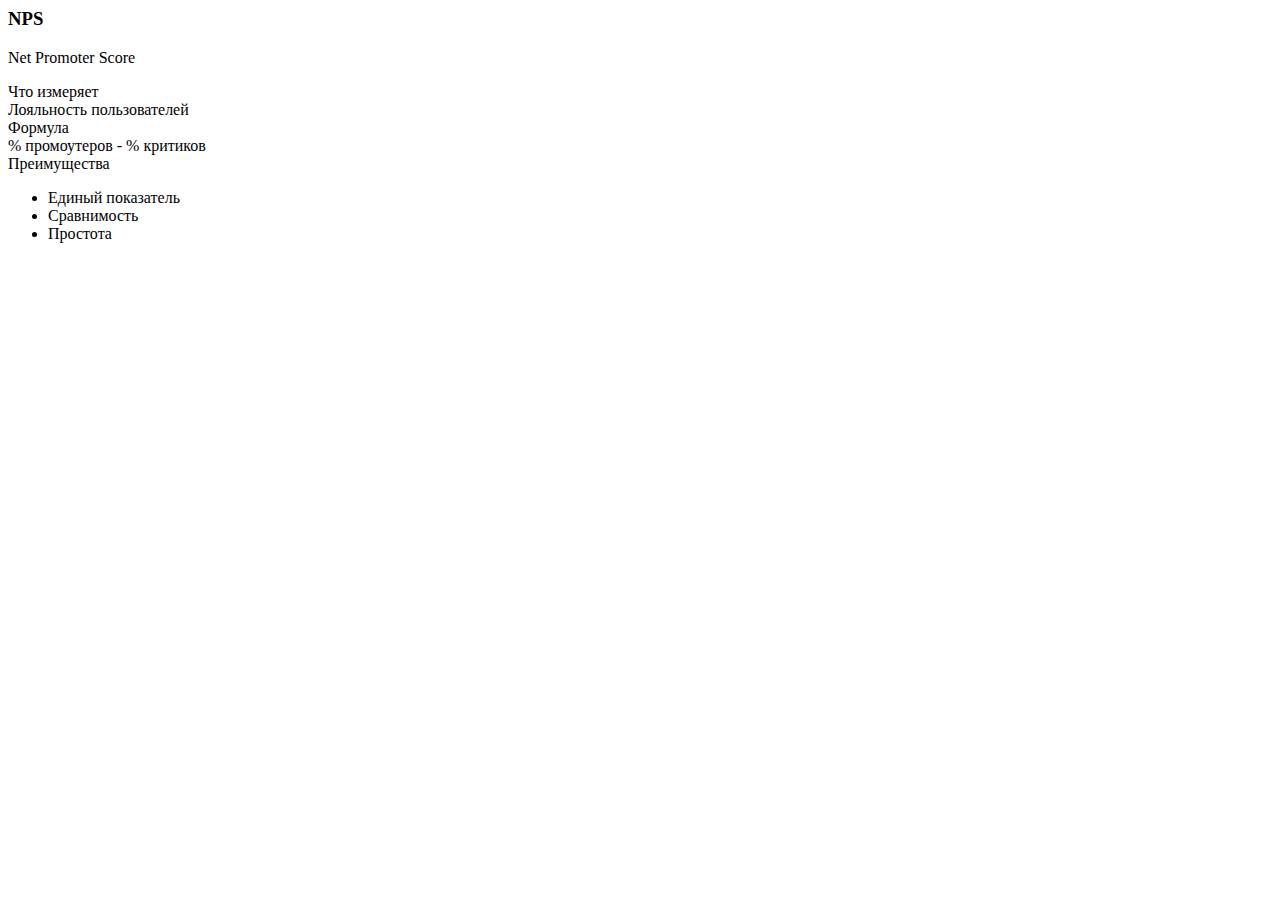
<file: npsindex.html>
<body>
<div class="metrics-grid">
    <div class="metrics-row">
        <div class="metric-cell">
            <div class="metric-container nps">
                <div class="metric-header">
                    <h3 class="metric-title">NPS</h3>
                    <p class="metric-subtitle">Net Promoter Score</p>
                </div>
                <div class="metric-content">
                    <div class="metric-row">
                        <div class="row-title">Что измеряет</div>
                        <div class="row-value">Лояльность пользователей</div>
                    </div>
                    <div class="metric-row">
                        <div class="row-title">Формула</div>
                        <div class="row-value">% промоутеров - % критиков</div>
                    </div>
                    <div class="metric-row">
                        <div class="row-title">Преимущества</div>
                        <ul class="bullet-list">
                            <li>Единый показатель</li>
                            <li>Сравнимость</li>
                            <li>Простота</li>
                        </ul>
                    </div>
                </div>
            </div>
        </div>

        <div class="metric-cell">
            <div class="metric-container csat">
                <!-- Аналогичная структура для CSAT -->
            </div>
        </div>

        <div class="metric-cell">
            <div class="metric-container ces">
                <!-- Аналогичная структура для CES -->
            </div>
        </div>

        <div class="metric-cell">
            <div class="metric-container smile">
                <!-- Аналогичная структура для Smile Rating -->
            </div>
        </div>
    </div>
</div>
</body>
</file>
